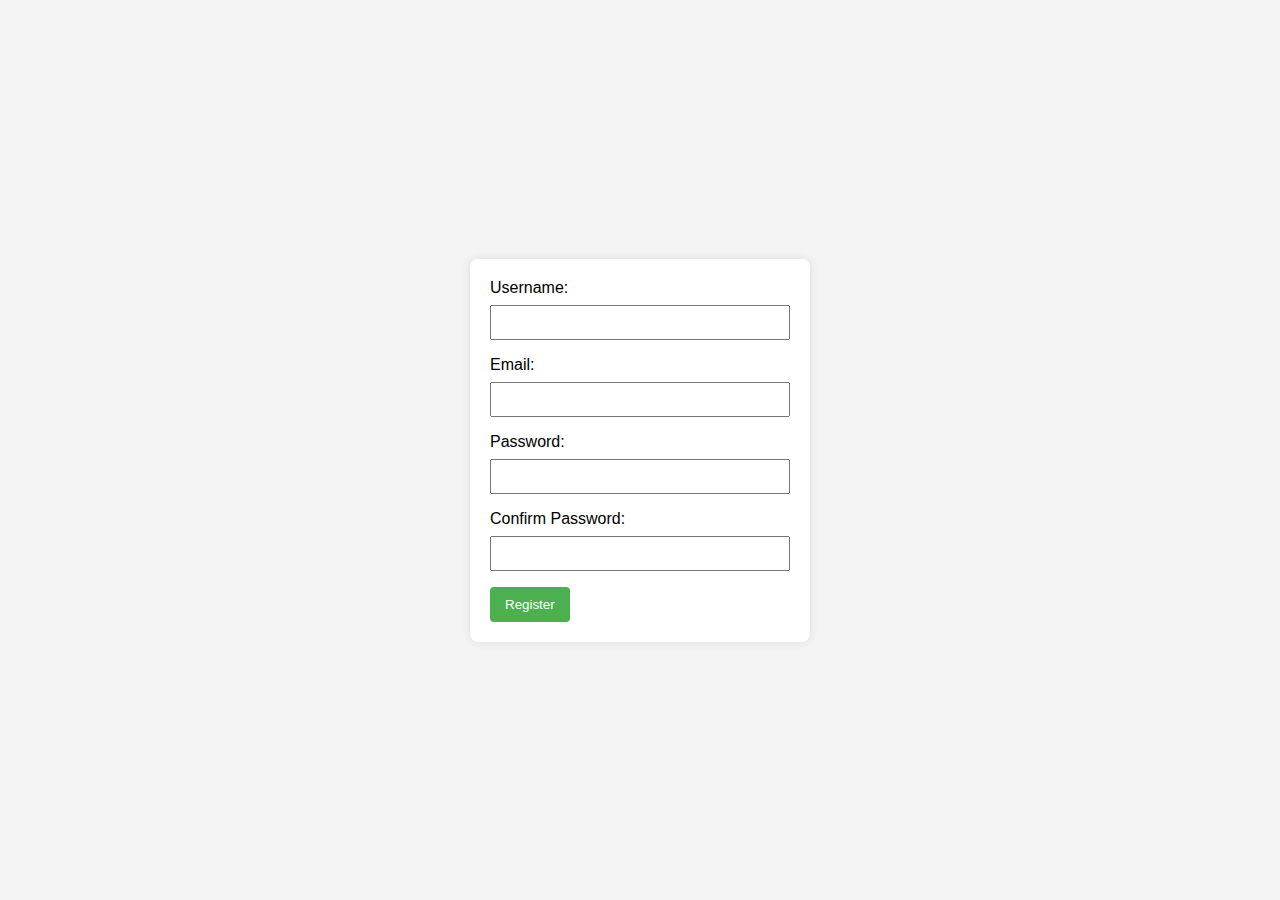
<file: RegistrationForm/index.html>
<!DOCTYPE html>
<html lang="en">
<head>
    <meta charset="UTF-8">
    <meta name="viewport" content="width=device-width, initial-scale=1.0">
    <title>Registration Form</title>
    <link rel="stylesheet" href="style.css">
</head>
<body>
    <form id="registrationForm">
        <label for="username">Username:</label>
        <input type="text" id="username" name="username" required>

        <label for="email">Email:</label>
        <input type="email" id="email" name="email" required>

        <label for="password">Password:</label>
        <input type="password" id="password" name="password" required>

        <label for="confirmPassword">Confirm Password:</label>
        <input type="password" id="confirmPassword" name="confirmPassword" required>

        <button type="button" onclick="submitForm()">Register</button>
    </form>

    <script src="script.js"></script>
</body>
</html>
</file>
<file: RegistrationForm/style.css>
body {
    font-family: Arial, sans-serif;
    background-color: #f4f4f4;
    display: flex;
    justify-content: center;
    align-items: center;
    height: 100vh;
    margin: 0;
}

form {
    background-color: #fff;
    padding: 20px;
    border-radius: 8px;
    box-shadow: 0 0 10px rgba(0, 0, 0, 0.1);
    width: 300px;
}

label {
    margin-bottom: 8px;
    display: block;
}

input {
    width: 100%;
    padding: 8px;
    margin-bottom: 16px;
    box-sizing: border-box;
}

button {
    background-color: #4caf50;
    color: white;
    padding: 10px 15px;
    border: none;
    border-radius: 4px;
    cursor: pointer;
}

button:hover {
    background-color: #45a049;
}
</file>
